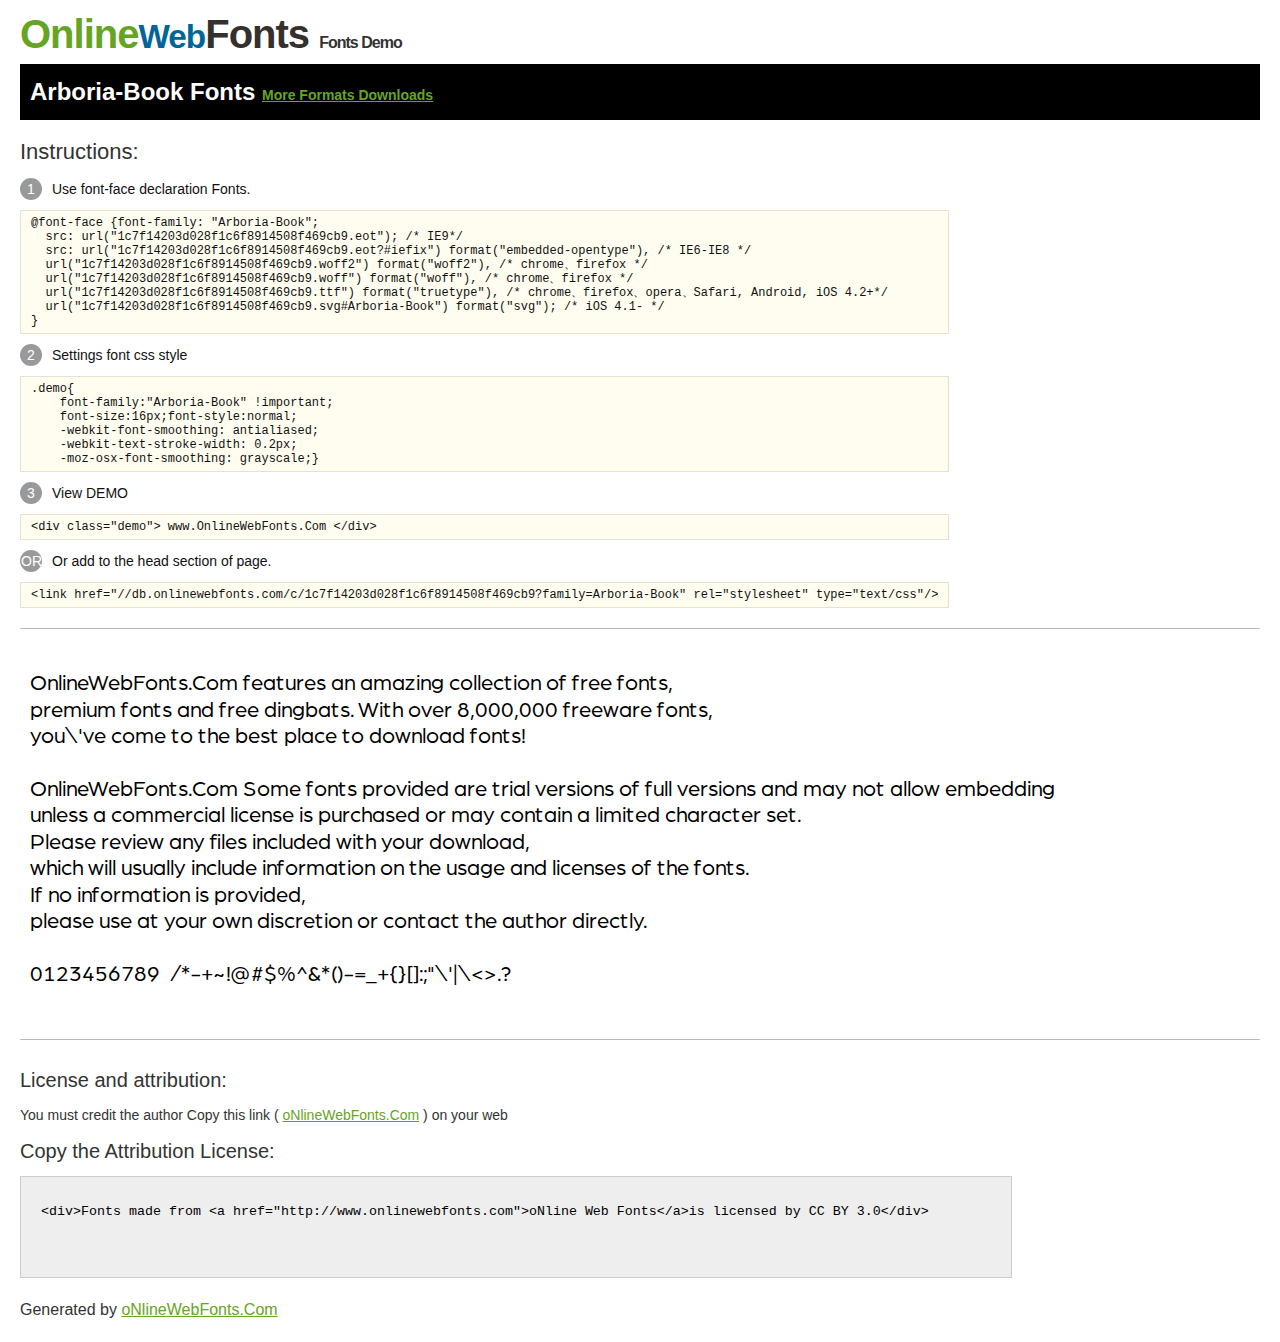
<file: fonts/Arboria-Book/@font-face/Demo.html>
<!DOCTYPE html>
<html>
<head>
<meta charset="utf-8"/>
<title>Arboria-Book Font - OnlineWebFonts.COM</title>
<style type="text/css">
@font-face {font-family: "Arboria-Book";
  src: url("1c7f14203d028f1c6f8914508f469cb9.eot"); /* IE9*/
  src: url("1c7f14203d028f1c6f8914508f469cb9.eot?#iefix") format("embedded-opentype"), /* IE6-IE8 */
  url("1c7f14203d028f1c6f8914508f469cb9.woff2") format("woff2"), /* chrome、firefox */
  url("1c7f14203d028f1c6f8914508f469cb9.woff") format("woff"), /* chrome、firefox */
  url("1c7f14203d028f1c6f8914508f469cb9.ttf") format("truetype"), /* chrome、firefox、opera、Safari, Android, iOS 4.2+*/
  url("1c7f14203d028f1c6f8914508f469cb9.svg#Arboria-Book") format("svg"); /* iOS 4.1- */
}
*{margin:0;padding:0;list-style:none;}pre{border:solid 1px #e7e1cd;background-color:#fffdef;overflow:auto;font-size:12px;line-height:14px;margin-top:10px;margin-right:0;margin-bottom:10px;margin-left:0;padding-top:5px;padding-right:10px;padding-bottom:5px;padding-left:10px;}.demo pre{color:#000;line-height: 1.2em;font-family:"Arboria-Book"!important;font-size:22px;background-color:#FFF;border-top-width:0px;border-right-width:0px;border-bottom-width:0px;border-left-width:0px;}body{font-family:sans-serif;line-height:1.5;font-size:16px;padding:20px;color:#333;}:hover,:before,:after{-webkit-transition:all 0.1s ease-in;-moz-transition:all 0.1s ease-in;-ms-transition:all 0.1s ease-in;-o-transition:all 0.1s ease-in;transition:all 0.1s ease-in;}*{-moz-box-sizing:border-box;-webkit-box-sizing:border-box;box-sizing:border-box;margin:0;padding:0;}a{color:#66A523;}h1.logo{font-size:40px;letter-spacing:-1px;margin-top:-16px;}h1.logo strong{font-size:16px;font-family:sans-serif;color:#333;}h1.logo a{color:#34302d;text-decoration:none;}h1.logo a span{color:#66A523;}h1.logo a small{color:#006699;}.info{float:left;font-size:14px;margin-top:15px;}.info ul{margin-left:0px;color:#111;margin-bottom:20px;}.info .exs{font-size:12px;color:#666;margin-left:35px;display:block;}.info ul li{margin-top:10px;list-style:none;}.info .numno{color:#fff;border-radius:20px;padding:1px;display:inline-block;width:22px;height:22px;text-align:center;margin-right:10px;background-color:#999999;}.info ul strong{font-weight:normal;color:#000;}.info .inst{font-size:22px;margin-bottom:10px;}.demo{float:left;width:100%;height:auto;border-top-width:1px;border-top-style:solid;border-top-color:#bbb;border-bottom-width:1px;border-bottom-style:solid;border-bottom-color:#bbb;padding-bottom:10px;}.demo .demo_svg{float:left;height:auto;width:100px;margin-right:5px;margin-left:5px;margin-bottom:10px;}.demo .demo_svg i{float:left;height:80px;width:80px;text-align:center;font-size:40px;margin-left:10px;line-height:80px;color:#777;}.demo .demo_svg .code{float:left;height:20px;width:100%;overflow:hidden;text-align:center;line-height:20px;font-size:11px;color:#666;}.demo .demo_svg .txt{float:left;height:20px;width:100%;font-size:11px;text-align:center;white-space:nowrap;overflow:hidden;line-height:20px;}.demo .demo_svg:hover i{font-size:60px;color:#333;}.by{padding-top:15px;float:left;width:100%;margin-top:10px;margin-right:0;margin-bottom:10px;margin-left:0;}.by{margin-bottom:10px;font-size:20px;}.by .attr{font-size:14px;color:#333;padding-top:10px;padding-bottom:10px;}textarea{width:80%;height:auto;border:1px solid #CCC;resize:none;background:#EEE;padding:20px;float:left;margin-top:10px;line-height:30px;}#footer{float:left;width:100%;margin-top:10px;padding-bottom:20px;}h2{background-color:#000;padding-top:10px;padding-bottom:10px;padding-left:10px;color:#FFF;}
</style>
</head>
<body>
<h1 class="logo"> <a href="http://www.onlinewebfonts.com/"> <span>Online</span><small>Web</small>Fonts</a> <strong>Fonts Demo</strong></h1>
<h2>
Arboria-Book Fonts <a style="font-size:14px;" href="http://www.onlinewebfonts.com/download/1c7f14203d028f1c6f8914508f469cb9" target="_blank">More Formats Downloads</a></h2>
<div class="info">
  <div class="inst">Instructions:</div>
  <ul>
    <li>
      <p> <span class="numno">1</span>Use font-face declaration Fonts.<br />
        <span class="exs">
        <pre>
@font-face {font-family: "Arboria-Book";
  src: url("1c7f14203d028f1c6f8914508f469cb9.eot"); /* IE9*/
  src: url("1c7f14203d028f1c6f8914508f469cb9.eot?#iefix") format("embedded-opentype"), /* IE6-IE8 */
  url("1c7f14203d028f1c6f8914508f469cb9.woff2") format("woff2"), /* chrome、firefox */
  url("1c7f14203d028f1c6f8914508f469cb9.woff") format("woff"), /* chrome、firefox */
  url("1c7f14203d028f1c6f8914508f469cb9.ttf") format("truetype"), /* chrome、firefox、opera、Safari, Android, iOS 4.2+*/
  url("1c7f14203d028f1c6f8914508f469cb9.svg#Arboria-Book") format("svg"); /* iOS 4.1- */
}
</pre>
      </span> 
    </li>
    <li>
      <p> <span class="numno">2</span>Settings font css style <br />
      <span class="exs">
<pre>
.demo{
    font-family:"Arboria-Book" !important;
    font-size:16px;font-style:normal;
    -webkit-font-smoothing: antialiased;
    -webkit-text-stroke-width: 0.2px;
    -moz-osx-font-smoothing: grayscale;}
</pre>
      </span> 
    </li>
    <li>
      <p> <span class="numno">3</span>View DEMO <br />
      <span class="exs"><pre>
&lt;div class="demo"&gt; www.OnlineWebFonts.Com &lt;/div&gt;
</pre></span> 
    </li>
    <li>
      <p> <span class="numno">OR</span>Or add to the head section of page. <br />
      <span class="exs"><pre>
&lt;link href="//db.onlinewebfonts.com/c/1c7f14203d028f1c6f8914508f469cb9?family=Arboria-Book" rel="stylesheet" type="text/css"/&gt;
</pre></span> 
    </li>
  </ul>
</div>
<div class="demo">
<pre>

OnlineWebFonts.Com features an amazing collection of free fonts,
premium fonts and free dingbats. With over 8,000,000 freeware fonts, 
you\'ve come to the best place to download fonts! 

OnlineWebFonts.Com Some fonts provided are trial versions of full versions and may not allow embedding 
unless a commercial license is purchased or may contain a limited character set. 
Please review any files included with your download, 
which will usually include information on the usage and licenses of the fonts. 
If no information is provided, 
please use at your own discretion or contact the author directly. 

0123456789  /*-+~!@#$%^&*()-=_+{}[]:;"\'|\<>.?

</pre>
</div>

<div class="by">
<div class="by_title">License and attribution:</div>
<div class="attr">You must credit the author Copy this link ( <a href="http://www.onlinewebfonts.com" target="_blank">oNlineWebFonts.Com</a> ) on your web </div><div class="usetitle">Copy the Attribution License:</div>
<textarea onclick="this.focus();this.select();">&lt;div&gt;Fonts made from &lt;a href="http://www.onlinewebfonts.com"&gt;oNline Web Fonts&lt;/a&gt;is licensed by CC BY 3.0&lt;/div&gt;</textarea>
</div>
<div id="footer">
    <div>Generated by <a href="http://www.onlinewebfonts.com" target="_blank">oNlineWebFonts.Com</a></div>
</div>
</body>
</html>
</file>
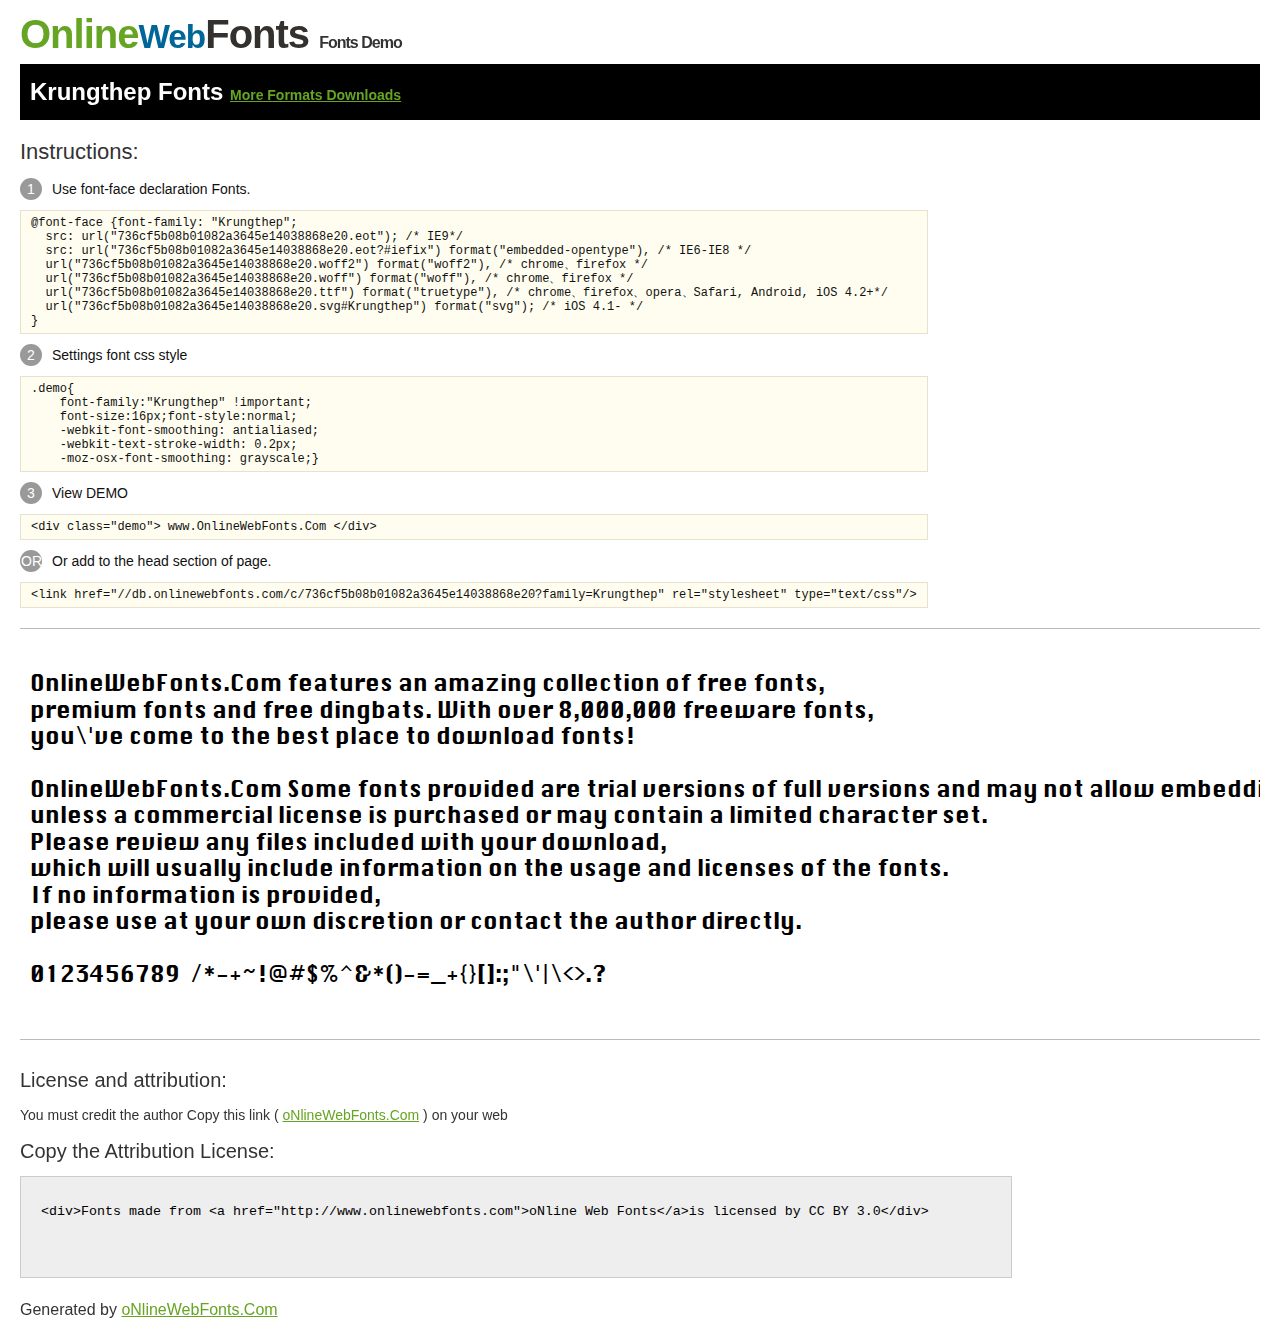
<file: public_html/fonts/Krungthep/@font-face/Demo.html>
<!DOCTYPE html>
<html>
<head>
<meta charset="utf-8"/>
<title>Krungthep Font - OnlineWebFonts.COM</title>
<style type="text/css">
@font-face {font-family: "Krungthep";
  src: url("736cf5b08b01082a3645e14038868e20.eot"); /* IE9*/
  src: url("736cf5b08b01082a3645e14038868e20.eot?#iefix") format("embedded-opentype"), /* IE6-IE8 */
  url("736cf5b08b01082a3645e14038868e20.woff2") format("woff2"), /* chrome、firefox */
  url("736cf5b08b01082a3645e14038868e20.woff") format("woff"), /* chrome、firefox */
  url("736cf5b08b01082a3645e14038868e20.ttf") format("truetype"), /* chrome、firefox、opera、Safari, Android, iOS 4.2+*/
  url("736cf5b08b01082a3645e14038868e20.svg#Krungthep") format("svg"); /* iOS 4.1- */
}
*{margin:0;padding:0;list-style:none;}pre{border:solid 1px #e7e1cd;background-color:#fffdef;overflow:auto;font-size:12px;line-height:14px;margin-top:10px;margin-right:0;margin-bottom:10px;margin-left:0;padding-top:5px;padding-right:10px;padding-bottom:5px;padding-left:10px;}.demo pre{color:#000;line-height: 1.2em;font-family:"Krungthep"!important;font-size:22px;background-color:#FFF;border-top-width:0px;border-right-width:0px;border-bottom-width:0px;border-left-width:0px;}body{font-family:sans-serif;line-height:1.5;font-size:16px;padding:20px;color:#333;}:hover,:before,:after{-webkit-transition:all 0.1s ease-in;-moz-transition:all 0.1s ease-in;-ms-transition:all 0.1s ease-in;-o-transition:all 0.1s ease-in;transition:all 0.1s ease-in;}*{-moz-box-sizing:border-box;-webkit-box-sizing:border-box;box-sizing:border-box;margin:0;padding:0;}a{color:#66A523;}h1.logo{font-size:40px;letter-spacing:-1px;margin-top:-16px;}h1.logo strong{font-size:16px;font-family:sans-serif;color:#333;}h1.logo a{color:#34302d;text-decoration:none;}h1.logo a span{color:#66A523;}h1.logo a small{color:#006699;}.info{float:left;font-size:14px;margin-top:15px;}.info ul{margin-left:0px;color:#111;margin-bottom:20px;}.info .exs{font-size:12px;color:#666;margin-left:35px;display:block;}.info ul li{margin-top:10px;list-style:none;}.info .numno{color:#fff;border-radius:20px;padding:1px;display:inline-block;width:22px;height:22px;text-align:center;margin-right:10px;background-color:#999999;}.info ul strong{font-weight:normal;color:#000;}.info .inst{font-size:22px;margin-bottom:10px;}.demo{float:left;width:100%;height:auto;border-top-width:1px;border-top-style:solid;border-top-color:#bbb;border-bottom-width:1px;border-bottom-style:solid;border-bottom-color:#bbb;padding-bottom:10px;}.demo .demo_svg{float:left;height:auto;width:100px;margin-right:5px;margin-left:5px;margin-bottom:10px;}.demo .demo_svg i{float:left;height:80px;width:80px;text-align:center;font-size:40px;margin-left:10px;line-height:80px;color:#777;}.demo .demo_svg .code{float:left;height:20px;width:100%;overflow:hidden;text-align:center;line-height:20px;font-size:11px;color:#666;}.demo .demo_svg .txt{float:left;height:20px;width:100%;font-size:11px;text-align:center;white-space:nowrap;overflow:hidden;line-height:20px;}.demo .demo_svg:hover i{font-size:60px;color:#333;}.by{padding-top:15px;float:left;width:100%;margin-top:10px;margin-right:0;margin-bottom:10px;margin-left:0;}.by{margin-bottom:10px;font-size:20px;}.by .attr{font-size:14px;color:#333;padding-top:10px;padding-bottom:10px;}textarea{width:80%;height:auto;border:1px solid #CCC;resize:none;background:#EEE;padding:20px;float:left;margin-top:10px;line-height:30px;}#footer{float:left;width:100%;margin-top:10px;padding-bottom:20px;}h2{background-color:#000;padding-top:10px;padding-bottom:10px;padding-left:10px;color:#FFF;}
</style>
</head>
<body>
<h1 class="logo"> <a href="http://www.onlinewebfonts.com/"> <span>Online</span><small>Web</small>Fonts</a> <strong>Fonts Demo</strong></h1>
<h2>
Krungthep Fonts <a style="font-size:14px;" href="http://www.onlinewebfonts.com/download/736cf5b08b01082a3645e14038868e20" target="_blank">More Formats Downloads</a></h2>
<div class="info">
  <div class="inst">Instructions:</div>
  <ul>
    <li>
      <p> <span class="numno">1</span>Use font-face declaration Fonts.<br />
        <span class="exs">
        <pre>
@font-face {font-family: "Krungthep";
  src: url("736cf5b08b01082a3645e14038868e20.eot"); /* IE9*/
  src: url("736cf5b08b01082a3645e14038868e20.eot?#iefix") format("embedded-opentype"), /* IE6-IE8 */
  url("736cf5b08b01082a3645e14038868e20.woff2") format("woff2"), /* chrome、firefox */
  url("736cf5b08b01082a3645e14038868e20.woff") format("woff"), /* chrome、firefox */
  url("736cf5b08b01082a3645e14038868e20.ttf") format("truetype"), /* chrome、firefox、opera、Safari, Android, iOS 4.2+*/
  url("736cf5b08b01082a3645e14038868e20.svg#Krungthep") format("svg"); /* iOS 4.1- */
}
</pre>
      </span> 
    </li>
    <li>
      <p> <span class="numno">2</span>Settings font css style <br />
      <span class="exs">
<pre>
.demo{
    font-family:"Krungthep" !important;
    font-size:16px;font-style:normal;
    -webkit-font-smoothing: antialiased;
    -webkit-text-stroke-width: 0.2px;
    -moz-osx-font-smoothing: grayscale;}
</pre>
      </span> 
    </li>
    <li>
      <p> <span class="numno">3</span>View DEMO <br />
      <span class="exs"><pre>
&lt;div class="demo"&gt; www.OnlineWebFonts.Com &lt;/div&gt;
</pre></span> 
    </li>
    <li>
      <p> <span class="numno">OR</span>Or add to the head section of page. <br />
      <span class="exs"><pre>
&lt;link href="//db.onlinewebfonts.com/c/736cf5b08b01082a3645e14038868e20?family=Krungthep" rel="stylesheet" type="text/css"/&gt;
</pre></span> 
    </li>
  </ul>
</div>
<div class="demo">
<pre>

OnlineWebFonts.Com features an amazing collection of free fonts,
premium fonts and free dingbats. With over 8,000,000 freeware fonts, 
you\'ve come to the best place to download fonts! 

OnlineWebFonts.Com Some fonts provided are trial versions of full versions and may not allow embedding 
unless a commercial license is purchased or may contain a limited character set. 
Please review any files included with your download, 
which will usually include information on the usage and licenses of the fonts. 
If no information is provided, 
please use at your own discretion or contact the author directly. 

0123456789  /*-+~!@#$%^&*()-=_+{}[]:;"\'|\<>.?

</pre>
</div>

<div class="by">
<div class="by_title">License and attribution:</div>
<div class="attr">You must credit the author Copy this link ( <a href="http://www.onlinewebfonts.com" target="_blank">oNlineWebFonts.Com</a> ) on your web </div><div class="usetitle">Copy the Attribution License:</div>
<textarea onclick="this.focus();this.select();">&lt;div&gt;Fonts made from &lt;a href="http://www.onlinewebfonts.com"&gt;oNline Web Fonts&lt;/a&gt;is licensed by CC BY 3.0&lt;/div&gt;</textarea>
</div>
<div id="footer">
    <div>Generated by <a href="http://www.onlinewebfonts.com" target="_blank">oNlineWebFonts.Com</a></div>
</div>
</body>
</html>
</file>
